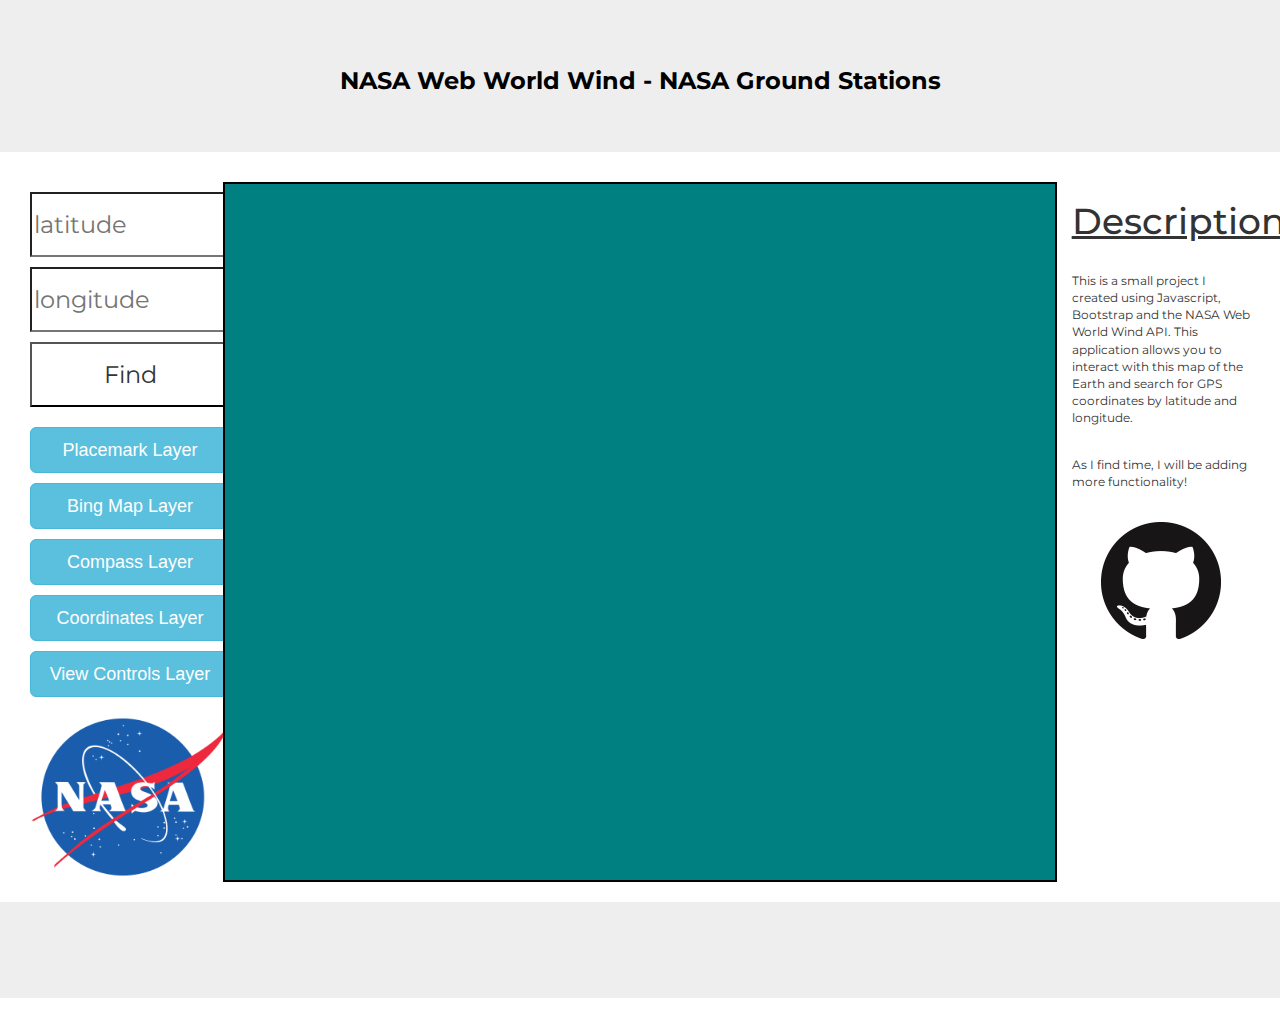
<file: index.html>
<!DOCTYPE html>
<html>
    <head lang="en">
        <meta charset="utf-8">

        <title>NASA World Wind</title>

        <!-- Fonts  -->
        <link href="https://fonts.googleapis.com/css?family=Montserrat" rel="stylesheet">

        <!-- Stylesheets -->
        <link href="stylesheets/index.css" rel="stylesheet">
        <link rel="stylesheet" type="text/css" href="https://maxcdn.bootstrapcdn.com/bootstrap/3.3.7/css/bootstrap.min.css">


        <!-- Scripts -->
        
        <script type="text/javascript" src="http://worldwindserver.net/webworldwind/worldwind.min.js"></script>
        
    </head>

    <body>
        <header class="jumbotron">
            <h3>NASA Web World Wind - NASA Ground Stations</h3>
        </header>
        <div class="container-fluid">
            <div "row">
                <div id="searchFormContainer" class="col-xl-2 col-lg-2 col-md-12 col-sm-12 col-xs-12">
                    <form id="searchForm" onsubmit="findLocation(event)">
                        <input type="text" name="latitudeInput" placeholder="latitude"></input>
                        <br>
                        <input type="text" name="longitudeInput" placeholder="longitude"></input>
                        <br>
                        <input type="submit" name="submit" value="Find"></input>
                    </form>
                    <div id="layerButtonContainer" class="btn-group-lg" role="group">
                        <button type="button" data-layer="placemarks" class="btn btn-lg btn-info">Placemark Layer</button>
                        <button type="button" data-layer="bingAerial" class="btn btn-lg btn-info">Bing Map Layer</button>
                        <button type="button" data-layer="compass" class="btn btn-lg btn-info">Compass Layer</button>
                        <button type="button" data-layer="coordinates" class="btn btn-lg btn-info">Coordinates Layer</button>
                        <button type="button" data-layer="viewControls" class="btn btn-lg btn-info">View Controls Layer</button>
                    </div>
                    <img id="nasaLogo" src="assets/nasa.png"/>
                </div>
                <canvas id="worldWindCanvas" class="col-xl-8 col-lg-8 col-md-12 col-sm-12 col-xs-12">
                 This browser doesn't support HTML5. Please update your browser to view this content.
                </canvas>     
                <div id="description" class="col-xl-2 col-lg-2 col-md-12 col-sm-12 col-xs-12">
                    <h1>Description</h1>
                    <br>
                    <p>This is a small project I created using Javascript, Bootstrap and the NASA Web World Wind API.
                        This application allows you to interact with this map of the Earth and search for GPS coordinates by
                        latitude and longitude.
                    </p>
                    <br>
                    <p>As I find time, I will be adding more functionality!</p>
                    <br>
                    <div class="row">
                        <a target="_blank" href="https://github.com/zbennett10">
                            <img class="center-block" src="assets/github.png"/>
                        </a>
                    </div>
                </div>
            </div>
        </div>
        <footer class="jumbotron" id="footer"></footer>
       
        <!-- load external script -->
        <script type="text/javascript" src="script.js"></script>
        <script src="https://code.jquery.com/jquery-3.1.1.slim.min.js"></script>
        <script src="https://maxcdn.bootstrapcdn.com/bootstrap/3.3.7/js/bootstrap.min.js"></script>
    </body>

</html>
</file>
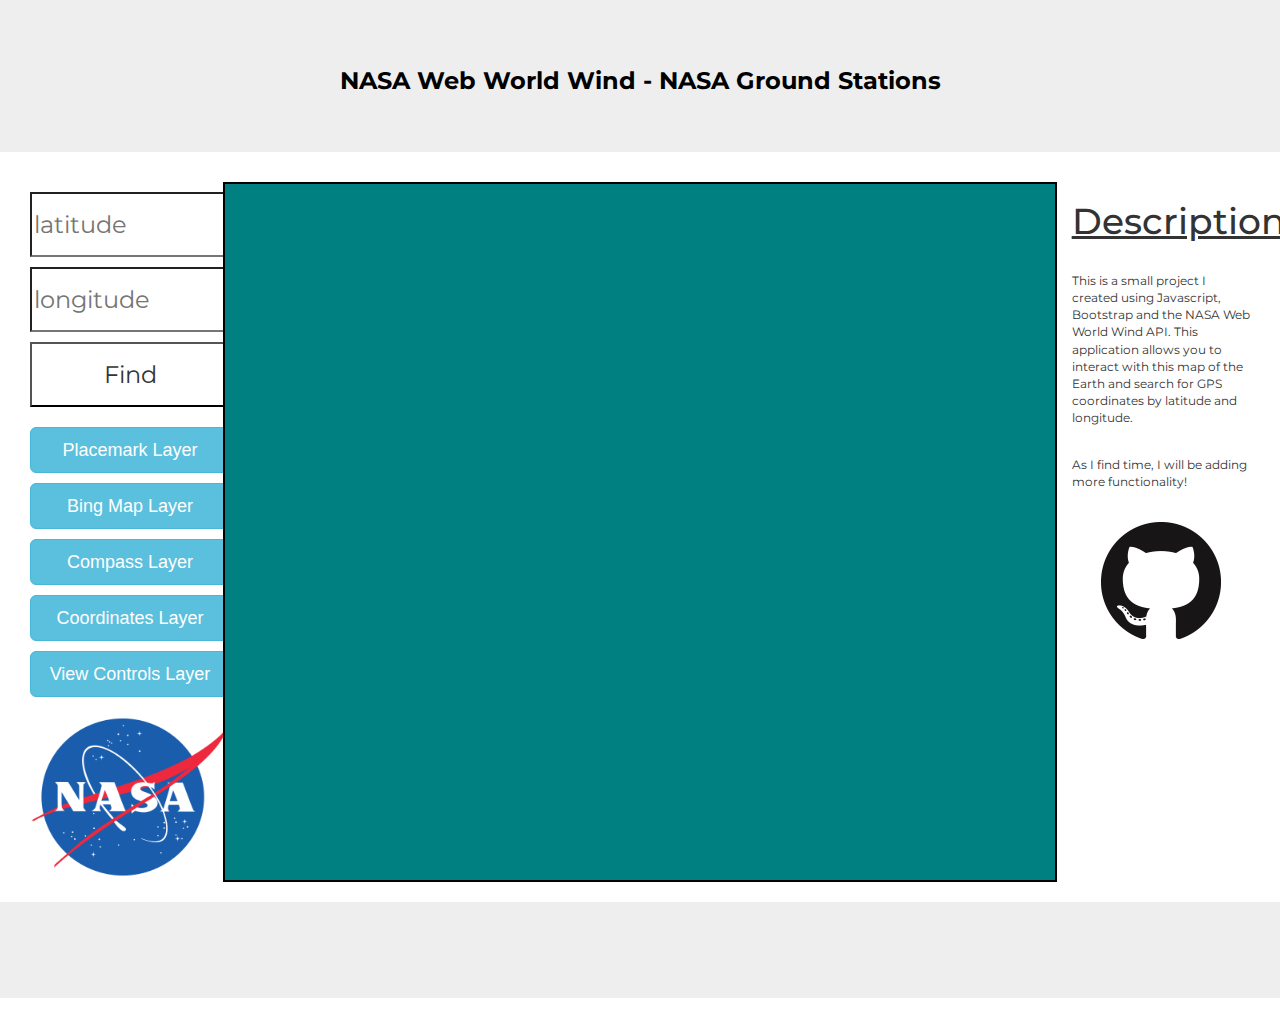
<file: home.html>
<!DOCTYPE html>
<html>
    <head lang="en">
        <meta charset="utf-8">

        <title>NASA World Wind</title>

        <!-- Fonts  -->
        <link href="https://fonts.googleapis.com/css?family=Montserrat" rel="stylesheet">

        <!-- Stylesheets -->
        <link href="stylesheets/index.css" rel="stylesheet">
        <link rel="stylesheet" type="text/css" href="https://maxcdn.bootstrapcdn.com/bootstrap/3.3.7/css/bootstrap.min.css">


        <!-- Scripts -->
        
        
        
    </head>

    <body>
        <header class="jumbotron">
            <h3>NASA Web World Wind - NASA Ground Stations</h3>
        </header>
        <div class="container-fluid">
            <div "row">
                <div id="searchFormContainer" class="col-xl-2 col-lg-2 col-md-12 col-sm-12 col-xs-12">
                    <form id="searchForm" onsubmit="findLocation(event)">
                        <input type="text" name="latitudeInput" placeholder="latitude"></input>
                        <br>
                        <input type="text" name="longitudeInput" placeholder="longitude"></input>
                        <br>
                        <input type="submit" name="submit" value="Find"></input>
                    </form>
                    <div id="layerButtonContainer" class="btn-group-lg" role="group">
                        <button type="button" data-layer="placemarks" class="btn btn-lg btn-info">Placemark Layer</button>
                        <button type="button" data-layer="bingAerial" class="btn btn-lg btn-info">Bing Map Layer</button>
                        <button type="button" data-layer="compass" class="btn btn-lg btn-info">Compass Layer</button>
                        <button type="button" data-layer="coordinates" class="btn btn-lg btn-info">Coordinates Layer</button>
                        <button type="button" data-layer="viewControls" class="btn btn-lg btn-info">View Controls Layer</button>
                    </div>
                    <img id="nasaLogo" src="assets/nasa.png"/>
                </div>
                <canvas id="worldWindCanvas" class="col-xl-8 col-lg-8 col-md-12 col-sm-12 col-xs-12">
                 This browser doesn't support HTML5. Please update your browser to view this content.
                </canvas>     
                <div id="description" class="col-xl-2 col-lg-2 col-md-12 col-sm-12 col-xs-12">
                    <h1>Description</h1>
                    <br>
                    <p>This is a small project I created using Javascript, Bootstrap and the NASA Web World Wind API.
                        This application allows you to interact with this map of the Earth and search for GPS coordinates by
                        latitude and longitude.
                    </p>
                    <br>
                    <p>As I find time, I will be adding more functionality!</p>
                    <br>
                    <div class="row">
                        <a target="_blank" href="https://github.com/zbennett10">
                            <img class="center-block" src="assets/github.png"/>
                        </a>
                    </div>
                </div>
            </div>
        </div>
        <footer class="jumbotron" id="footer"></footer>
       
        <!-- load external script -->
        
        <script type="text/javascript" src="https://code.jquery.com/jquery-3.1.1.slim.min.js"></script>
        <script type="text/javascript" src="https://maxcdn.bootstrapcdn.com/bootstrap/3.3.7/js/bootstrap.min.js"></script>
        <script type="text/javascript" src="http://worldwindserver.net/webworldwind/worldwind.min.js"></script>
        <script type="text/javascript" src="app.js"></script>
    </body>

</html>
</file>
<file: stylesheets/index.css>
body {
    background-color: azure;
}

canvas {
    height: 700px;
    width: 800px;
    touch-action: none;
    border: 2px solid black;
    background-color: teal;
    margin-bottom: 10px;
}

header {
    margin-right: auto;
    margin-left: auto;
}

header > h3 {
    font-family: 'montserrat';
    font-weight: bold;
    color: black;
    text-align: center;
}

#description > h1 {
    font-family: 'montserrat';
    text-decoration: underline;
    text-align: center;
}

#description > p {
    font-size: 12px;
    font-family: 'montserrat';
}

form > input {
    margin-top: 10px;
    font-family: 'montserrat';
    background-color: transparent;
    bottom-border: 2px solid black;
    width: 200px;
    height: 65px;
    font-size: 24px;
}

#nasaLogo {
    margin-top: 20px;
    height: 160px;
    width: 200px;
}

footer{
    font-family: 'montserrat';
    font-size: 18px;
    clear: both;
    bottom: 0;
    width: 100%;
    text-align: center;
    background-color: lightgray;
    margin-top: 10px;
}

#layerButtonContainer {
    margin-top: 20px;
    width: 80px;
}

#layerButtonContainer > button {
    width: 200px;
    margin-left: auto;
    margin-right: auto;
    font-size: 18px;
}

#layerButtonContainer > button:not(:first-child) {
    margin-top: 10px;
}
</file>
